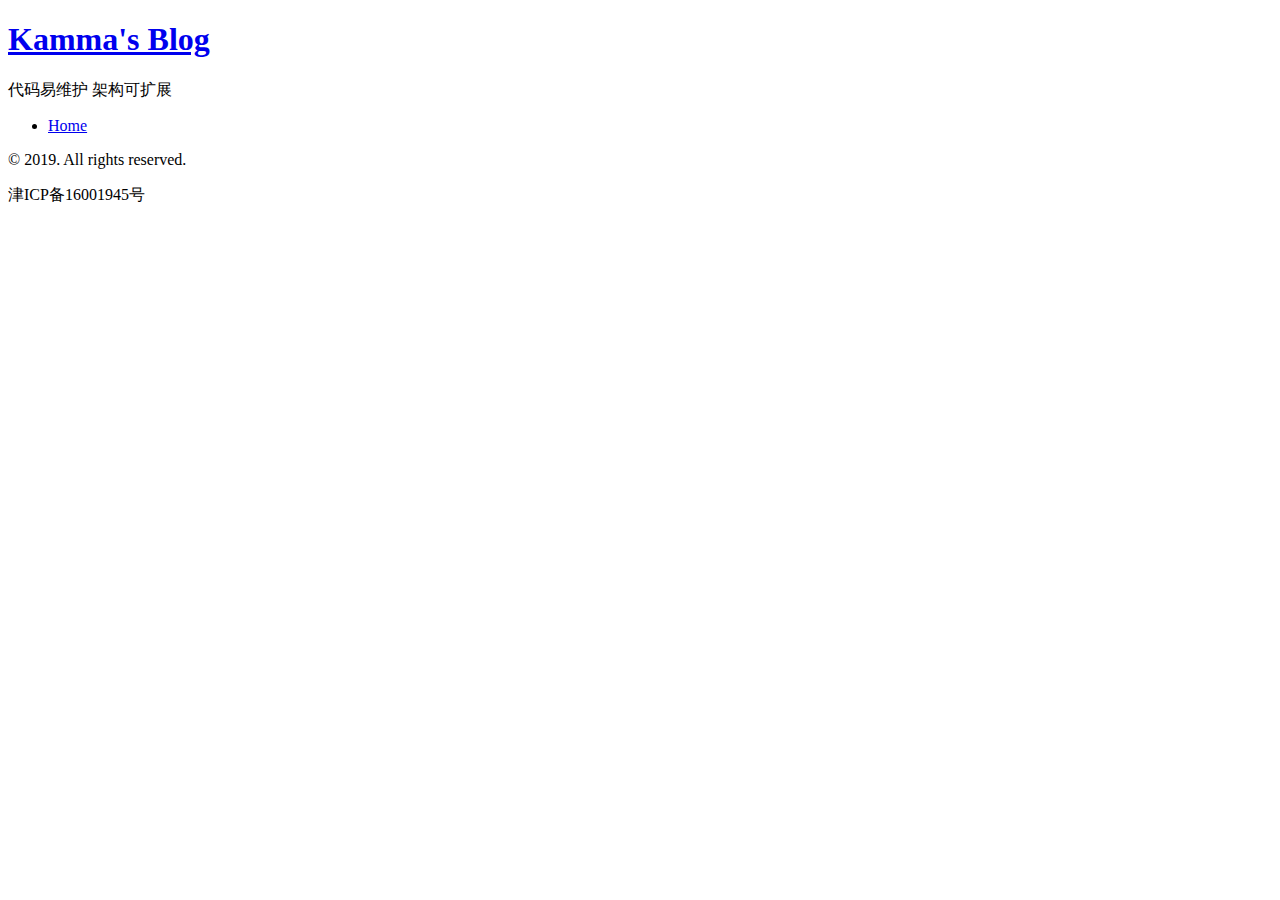
<file: public/index.html>
<!DOCTYPE html>
<html xmlns="http://www.w3.org/1999/xhtml" xml:lang="zh-Hans" lang="zh-Hans">
<head>
  <link href="//gmpg.org/xfn/11" rel="profile">
  <meta http-equiv="content-type" content="text/html; charset=utf-8">
  <meta name="generator" content="Hugo 0.56.3" />

  
  <meta name="viewport" content="width=device-width, initial-scale=1.0">

  <title>Kamma&#39;s Blog</title>

  
  <link type="text/css" rel="stylesheet" href="https://kamma.cc/css/print.css" media="print">
  <link type="text/css" rel="stylesheet" href="https://kamma.cc/css/poole.css">
  <link type="text/css" rel="stylesheet" href="https://kamma.cc/css/syntax.css">
  <link type="text/css" rel="stylesheet" href="https://kamma.cc/css/hyde.css">
  

  
  <link rel="apple-touch-icon-precomposed" sizes="144x144" href="/apple-touch-icon-144-precomposed.png">
  <link rel="shortcut icon" href="/favicon.png">

  
  <link href="https://kamma.cc/index.xml" rel="alternate" type="application/rss+xml" title="Kamma's Blog" />
  
</head>

  <body class=" ">
  <aside class="sidebar">
  <div class="container sidebar-sticky">
    <div class="sidebar-about">
      <a href="https://kamma.cc/"><h1>Kamma&#39;s Blog</h1></a>
      <p class="lead">
       代码易维护 架构可扩展 
      </p>
    </div>

    <nav>
      <ul class="sidebar-nav">
        <li><a href="https://kamma.cc/">Home</a> </li>
        
      </ul>
    </nav>

    <p>&copy; 2019. All rights reserved. </p>
    <p>津ICP备16001945号</p>
  </div>
</aside>

    <main class="content container">
    <div class="posts">

</div>
    </main>

    
  </body>
</html>
</file>
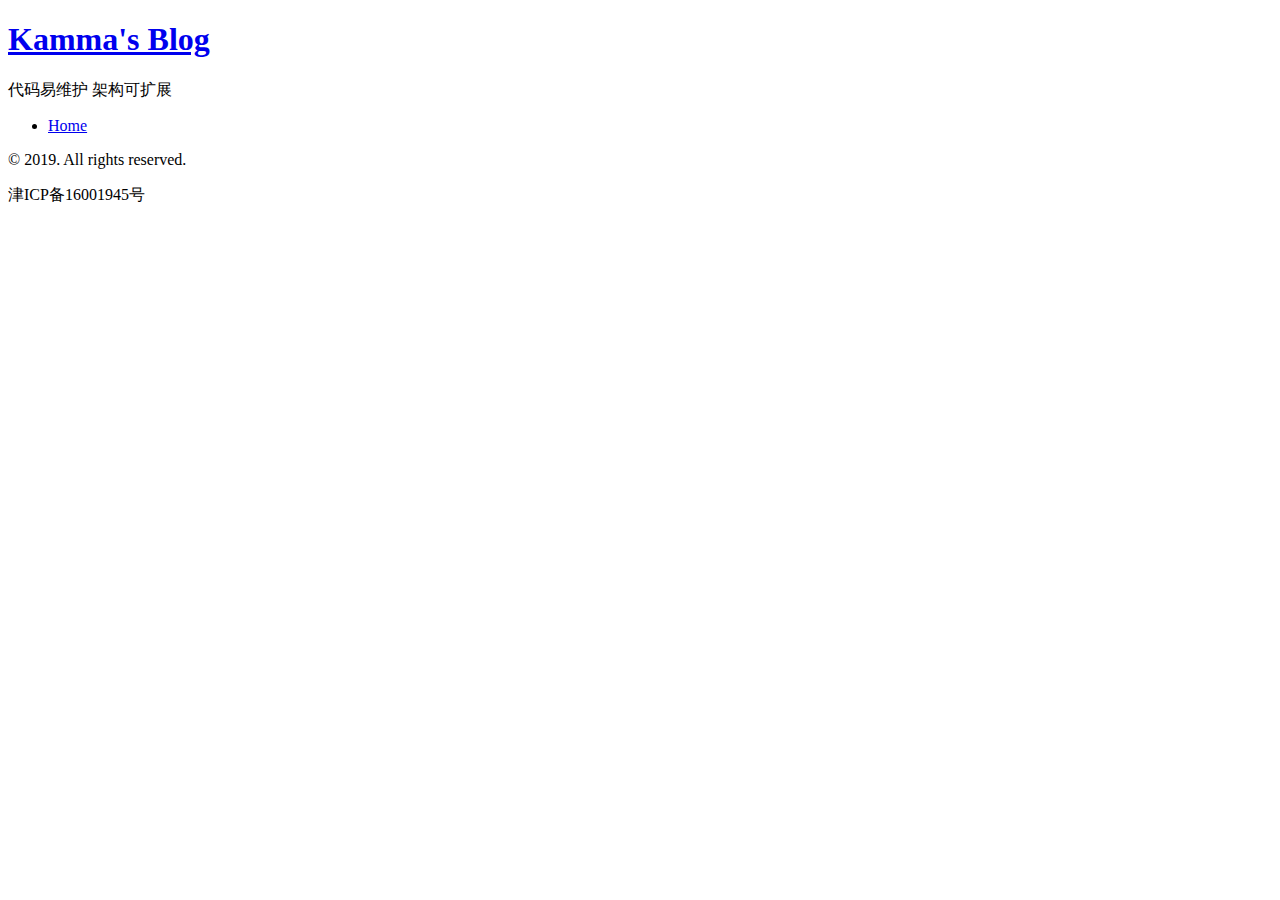
<file: public/categories/index.html>
<!DOCTYPE html>
<html xmlns="http://www.w3.org/1999/xhtml" xml:lang="zh-Hans" lang="zh-Hans">
<head>
  <link href="//gmpg.org/xfn/11" rel="profile">
  <meta http-equiv="content-type" content="text/html; charset=utf-8">
  <meta name="generator" content="Hugo 0.56.3" />

  
  <meta name="viewport" content="width=device-width, initial-scale=1.0">

  <title>Categories &middot; Kamma&#39;s Blog</title>

  
  <link type="text/css" rel="stylesheet" href="https://kamma.cc/css/print.css" media="print">
  <link type="text/css" rel="stylesheet" href="https://kamma.cc/css/poole.css">
  <link type="text/css" rel="stylesheet" href="https://kamma.cc/css/syntax.css">
  <link type="text/css" rel="stylesheet" href="https://kamma.cc/css/hyde.css">
  

  
  <link rel="apple-touch-icon-precomposed" sizes="144x144" href="/apple-touch-icon-144-precomposed.png">
  <link rel="shortcut icon" href="/favicon.png">

  
  <link href="https://kamma.cc/categories/index.xml" rel="alternate" type="application/rss+xml" title="Kamma's Blog" />
  
</head>

  <body class=" ">
  <aside class="sidebar">
  <div class="container sidebar-sticky">
    <div class="sidebar-about">
      <a href="https://kamma.cc/"><h1>Kamma&#39;s Blog</h1></a>
      <p class="lead">
       代码易维护 架构可扩展 
      </p>
    </div>

    <nav>
      <ul class="sidebar-nav">
        <li><a href="https://kamma.cc/">Home</a> </li>
        
      </ul>
    </nav>

    <p>&copy; 2019. All rights reserved. </p>
    <p>津ICP备16001945号</p>
  </div>
</aside>

    <main class="content container">
    <ul class="posts">

</ul>
    </main>

    
  </body>
</html>
</file>
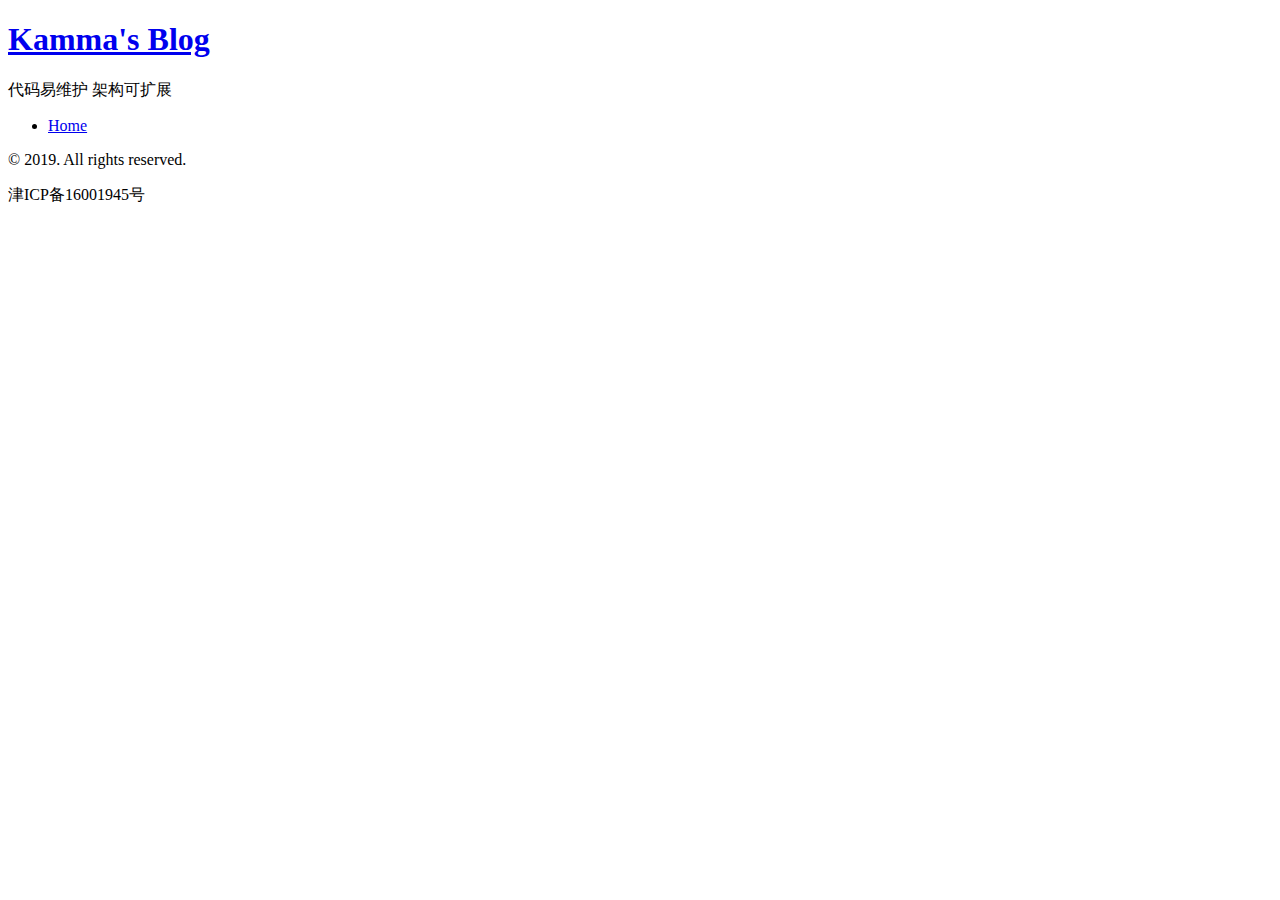
<file: public/tags/index.html>
<!DOCTYPE html>
<html xmlns="http://www.w3.org/1999/xhtml" xml:lang="zh-Hans" lang="zh-Hans">
<head>
  <link href="//gmpg.org/xfn/11" rel="profile">
  <meta http-equiv="content-type" content="text/html; charset=utf-8">
  <meta name="generator" content="Hugo 0.56.3" />

  
  <meta name="viewport" content="width=device-width, initial-scale=1.0">

  <title>Tags &middot; Kamma&#39;s Blog</title>

  
  <link type="text/css" rel="stylesheet" href="https://kamma.cc/css/print.css" media="print">
  <link type="text/css" rel="stylesheet" href="https://kamma.cc/css/poole.css">
  <link type="text/css" rel="stylesheet" href="https://kamma.cc/css/syntax.css">
  <link type="text/css" rel="stylesheet" href="https://kamma.cc/css/hyde.css">
  

  
  <link rel="apple-touch-icon-precomposed" sizes="144x144" href="/apple-touch-icon-144-precomposed.png">
  <link rel="shortcut icon" href="/favicon.png">

  
  <link href="https://kamma.cc/tags/index.xml" rel="alternate" type="application/rss+xml" title="Kamma's Blog" />
  
</head>

  <body class=" ">
  <aside class="sidebar">
  <div class="container sidebar-sticky">
    <div class="sidebar-about">
      <a href="https://kamma.cc/"><h1>Kamma&#39;s Blog</h1></a>
      <p class="lead">
       代码易维护 架构可扩展 
      </p>
    </div>

    <nav>
      <ul class="sidebar-nav">
        <li><a href="https://kamma.cc/">Home</a> </li>
        
      </ul>
    </nav>

    <p>&copy; 2019. All rights reserved. </p>
    <p>津ICP备16001945号</p>
  </div>
</aside>

    <main class="content container">
    <ul class="posts">

</ul>
    </main>

    
  </body>
</html>
</file>
